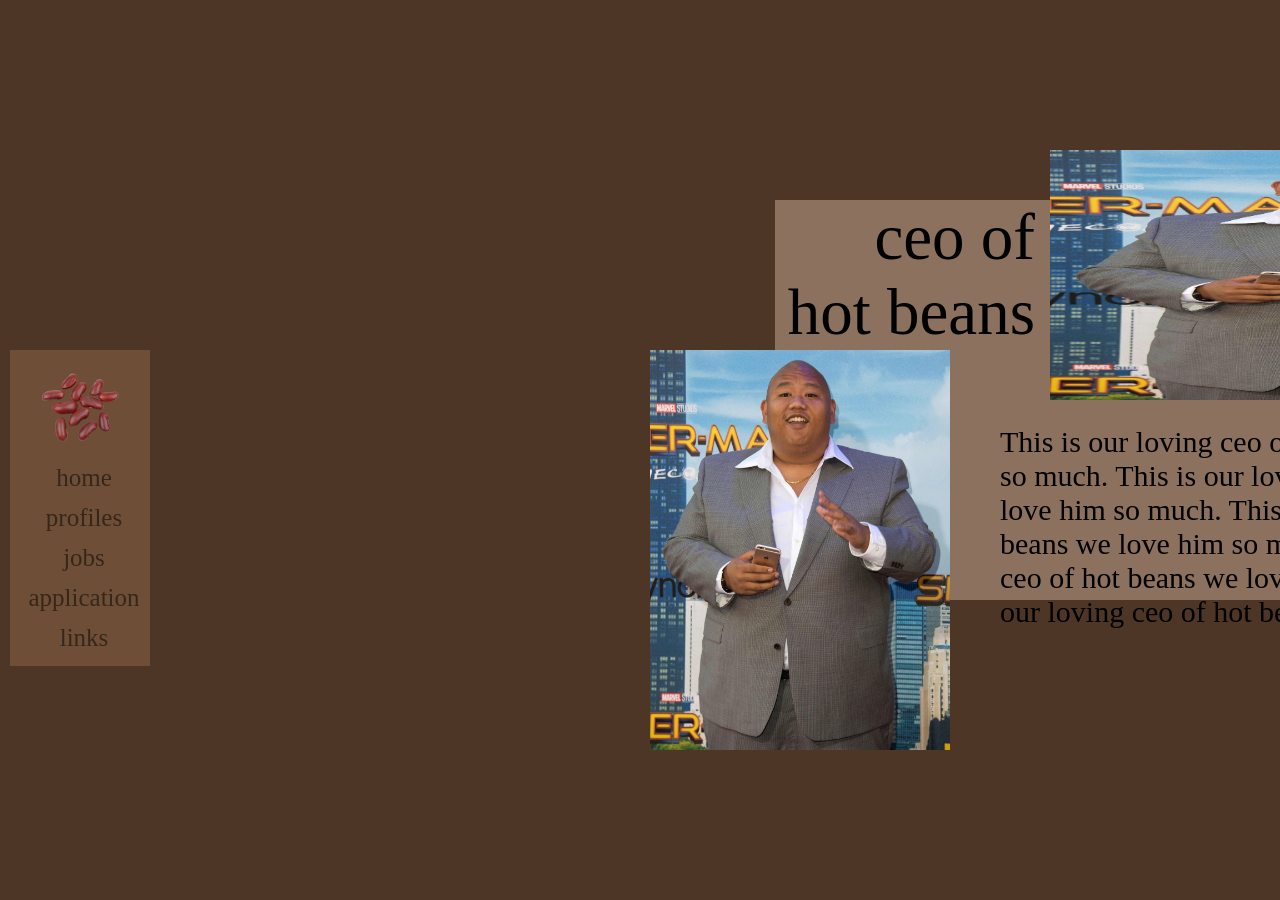
<file: index.html>
<!DOCTYPE html>
<html lang="en">
<head>
<meta charset="utf-8">
<title>Hot beans</title>
<link rel="stylesheet" href="css/style.css">
</head>
<body>

<nav class="sidenav">
  <img src="images/hotbeanlogo.png" width="100" height="100" alt="Hot Beans logo">
  <a href="index.html">home</a>
  <a href="profiles.html">profiles</a>
  <a href="jobs.html">jobs</a>
  <a href="application.html">application</a>
  <a href="links.html">links</a>
</nav>

<div class="panel" id="box1"></div>
<div class="photo" id="ceo1"><img src="images/bruh.jpg" width="300" height="400" alt="Our CEO"></div>
<div class="photo" id="ceo2"><img src="images/bruh.jpg" width="600" height="250" alt="Our CEO"></div>

<div class="title" id="ceoTXT">ceo of<br>hot beans</div>
<div class="text" id="ceoTXT2">This is our loving ceo of hot beans we love him so much.
This is our loving ceo of hot beans we love him so much.
This is our loving ceo of hot beans we love him so much.
This is our loving ceo of hot beans we love him so much.
This is our loving ceo of hot beans we love him so much.</div>

</body>
</html>
</file>
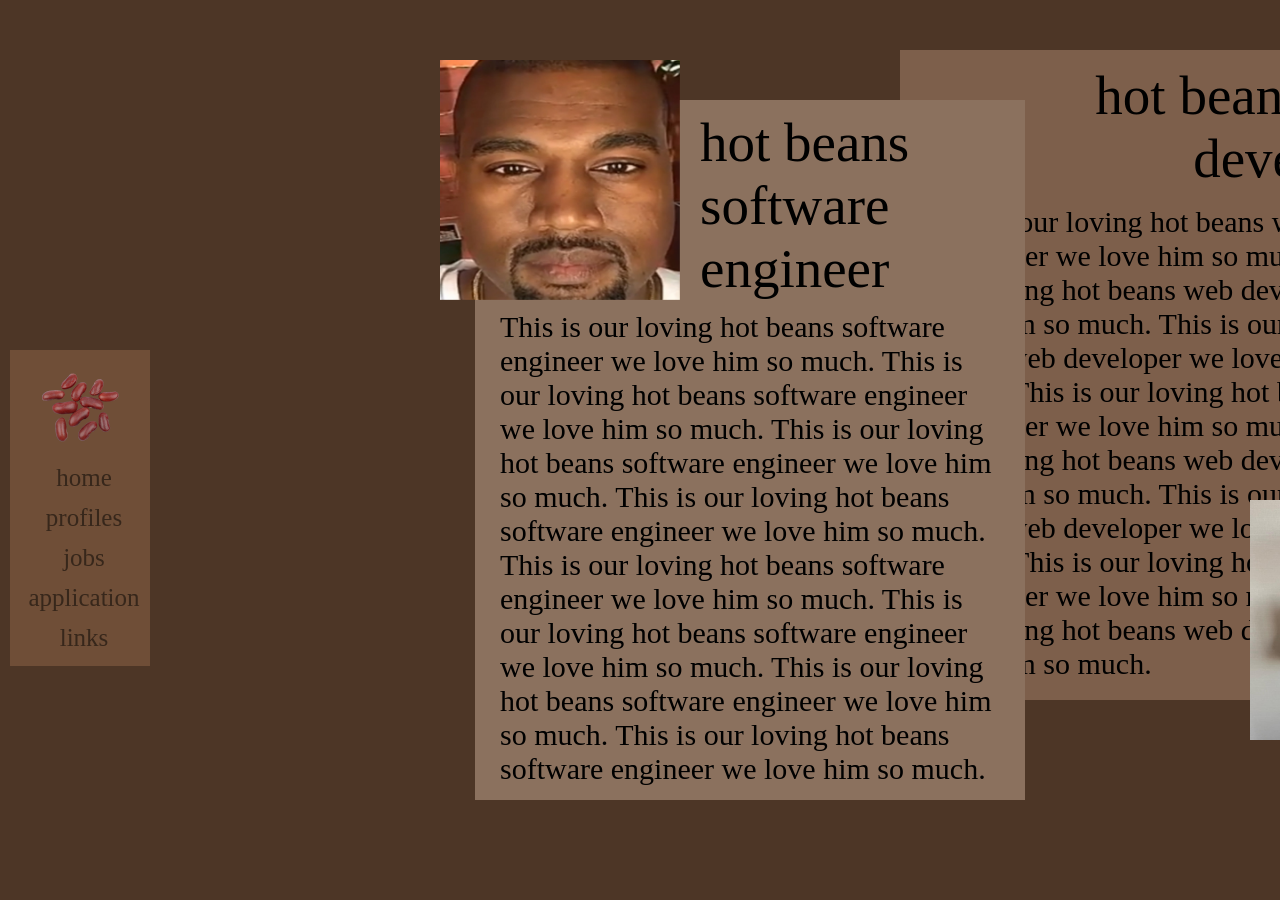
<file: profiles.html>
<!DOCTYPE html>
<html lang="en">
<head>
<meta charset="utf-8">
<title>Hot beans</title>
<link rel="stylesheet" href="css/style.css">
</head>
<body>

<nav class="sidenav">
  <img src="images/hotbeanlogo.png" width="100" height="100" alt="Hot Beans logo">
  <a href="index.html">home</a>
  <a href="profiles.html">profiles</a>
  <a href="jobs.html">jobs</a>
  <a href="application.html">application</a>
  <a href="links.html">links</a>
</nav>

<div class="panel" id="box3"></div>
<div class="text" id="ceoTXT5">This is our loving hot beans web developer we love him so much.
This is our loving hot beans web developer we love him so much.
This is our loving hot beans web developer we love him so much.
This is our loving hot beans web developer we love him so much.
This is our loving hot beans web developer we love him so much.
This is our loving hot beans web developer we love him so much.
This is our loving hot beans web developer we love him so much.
This is our loving hot beans web developer we love him so much.</div>

<div class="panel" id="box2"></div>
<div class="photo" id="employee1"><img src="images/ye.png" width="240" height="240" alt="Our software engineer"></div>
<div class="title" id="ceoTXT3">hot beans   software<br>engineer</div>
<div class="text" id="ceoTXT4">This is our loving hot beans software engineer we love him so much.
This is our loving hot beans software engineer we love him so much.
This is our loving hot beans software engineer we love him so much.
This is our loving hot beans software engineer we love him so much.
This is our loving hot beans software engineer we love him so much.
This is our loving hot beans software engineer we love him so much.
This is our loving hot beans software engineer we love him so much.
This is our loving hot beans software engineer we love him so much.</div>

<div class="photo" id="employee2"><img src="images/hot beans2.png" width="240" height="240" alt="Our web developer"></div>
<div class="title" id="ceoTXT6">hot beans   web<br>developer</div>

</body>
</html>
</file>
<file: css/style.css>
/* ---------- base ---------- */

body {
  background-color: #4d3626;
  text-align: center;
}

img { vertical-align: top; }

/* ---------- side navigation (shared by every page) ---------- */

.sidenav {
  position: fixed;
  z-index: 1;
  top: 350px;
  left: 10px;
  width: 140px;
  padding: 8px 0;
  background: #6f4e37;
  overflow-x: hidden;
}

.sidenav a {
  display: block;
  padding: 6px 8px 6px 16px;
  font-size: 25px;
  color: #37271b;
  text-decoration: none;
}

.sidenav a:hover { color: #000; }

@media screen and (max-height: 450px) {
  .sidenav { padding-top: 15px; }
  .sidenav a { font-size: 18px; }
}

/* ---------- shared building blocks ---------- */

/* every page element below is pinned in place */
.panel, .photo, .title, .text, .tab, .field, .link-tab, .link-box { position: fixed; }

/* plain coloured rectangle */
.panel { background-color: #8b715e; }

/* big heading */
.title {
  width: 400px;
  font-size: 55px;
  text-align: left;
}

/* paragraph block */
.text {
  width: 500px;
  height: 300px;
  font-size: 30px;
  text-align: left;
}

/* application: little label tab + the input box it sits on */
.tab {
  width: 60px;
  height: 25px;
  background-color: #8b715e;
}

.field { background-color: #6f4e37; }

/* links: small name tab + big link box */
.link-tab {
  width: 210px;
  height: 55px;
  padding: 5px;
  background-color: #8b715e;
  font-size: 30px;
  text-align: left;
}

.link-box {
  width: 450px;
  height: 300px;
  background-color: #6f4e37;
  font-size: 50px;
}

/* ---------- home ---------- */

#box1    { left: 775px;  bottom: 300px; width: 550px; height: 400px; }
#ceo1    { left: 650px;  bottom: 150px; }
#ceo2    { left: 1050px; bottom: 500px; }
#ceoTXT  { left: 635px;  bottom: 550px; font-size: 65px; text-align: right; }
#ceoTXT2 { left: 1000px; bottom: 175px; width: 600px; }

/* ---------- profiles ---------- */

#box2      { left: 475px;  bottom: 100px; width: 550px; height: 700px; }
#box3      { left: 900px;  bottom: 200px; width: 550px; height: 650px; background-color: #7d5f4b; }
#employee1 { left: 440px;  bottom: 600px; }
#employee2 { left: 1250px; bottom: 160px; }
#ceoTXT3   { left: 700px;  bottom: 600px; }
#ceoTXT4   { left: 500px;  bottom: 290px; }
#ceoTXT5   { left: 930px;  bottom: 395px; }
#ceoTXT6   { left: 1010px; bottom: 710px; text-align: right; }

/* ---------- jobs ---------- */

#box4     { left: 255px;  bottom: 100px; width: 1750px; height: 600px; background-color: #422e21; }
#box5     { left: 305px;  bottom: 350px; width: 1500px; height: 450px; background-color: #583e2c; }
.job      { width: 450px; height: 300px; }
#boxUP1   { left: 320px;  bottom: 450px; }
#boxDOWN1 { left: 770px;  bottom: 150px; }
#boxUP2   { left: 1220px; bottom: 450px; }
#boxDOWN2 { left: 1670px; bottom: 150px; }
#ceoTXT7  { left: 340px;  bottom: 620px; }
#ceoTXT8  { left: 333px;  bottom: 315px; }
#ceoTXT9  { left: 780px;  bottom: 450px; }
#ceoTXT10 { left: 785px;  bottom: 150px; width: 500px; height: 300px; }
#ceoTXT11 { left: 780px;  bottom: 20px; }
#ceoTXT12 { left: 1240px; bottom: 620px; }
#ceoTXT13 { left: 1230px; bottom: 315px; }

/* ---------- application ---------- */

#box6  { left: 475px;  top: 190px; padding: 1px; }  /* birthday */
#box7  { left: 490px;  top: 200px; width: 210px; height: 55px; }
#box8  { left: 600px;  top: 360px; }                /* name */
#box9  { left: 610px;  top: 370px; width: 600px; height: 55px; }
#box9 input { width: 20%; box-sizing: border-box; }
#box10 { left: 1300px; top: 360px; }                /* job title */
#box11 { left: 1310px; top: 370px; width: 250px; height: 55px; }
#box12 { left: 1000px; top: 140px; }                /* address */
#box13 { left: 1010px; top: 150px; width: 600px; height: 100px; }
#box14 { left: 400px;  top: 530px; }                /* contact */
#box15 { left: 410px;  top: 540px; width: 300px; height: 80px; }
#box16 { left: 900px;  top: 580px; }                /* cv */
#box17 { left: 910px;  top: 590px; width: 800px; height: 200px; }

.button {
  display: inline-block;
  margin: 4px 2px;
  padding: 15px 32px;
  border: none;
  background-color: #6f4e37;
  color: white;
  font-size: 16px;
  cursor: pointer;
}

.drop-zone {
  display: flex;
  align-items: center;
  justify-content: center;
  max-width: 750px;
  height: 100px;
  padding: 25px;
  border: 4px dashed #8b715e;
  border-radius: 10px;
  color: #ccc;
  font-size: 20px;
  font-weight: 500;
  cursor: pointer;
}

.drop-zone--over { border-style: solid; }
.drop-zone__input { display: none; }

.drop-zone__thumb {
  position: relative;
  width: 100%;
  height: 100%;
  border-radius: 10px;
  overflow: hidden;
  background-color: #ccc;
  background-size: cover;
}

.drop-zone__thumb::after {
  content: attr(data-label);
  position: absolute;
  bottom: 0;
  left: 0;
  width: 100%;
  padding: 5px 0;
  background: rgba(0, 0, 0, 0.75);
  color: #fff;
  font-size: 14px;
}

/* ---------- links ---------- */

#box18 { left: 850px;  top: 150px; text-align: right; }   /* cisco */
#box19 { left: 420px;  bottom: 500px; }
#box20 { left: 920px;  top: 290px; }                      /* khan academy */
#box21 { left: 1110px; bottom: 500px; }
#box22 { left: 900px;  top: 500px; }                      /* w3schools */
#box23 { left: 1110px; bottom: 150px; }
#box24 { left: 850px;  top: 650px; text-align: right; font-size: 25px; }  /* flower shop */
#box25 { left: 420px;  bottom: 150px; }
</file>
